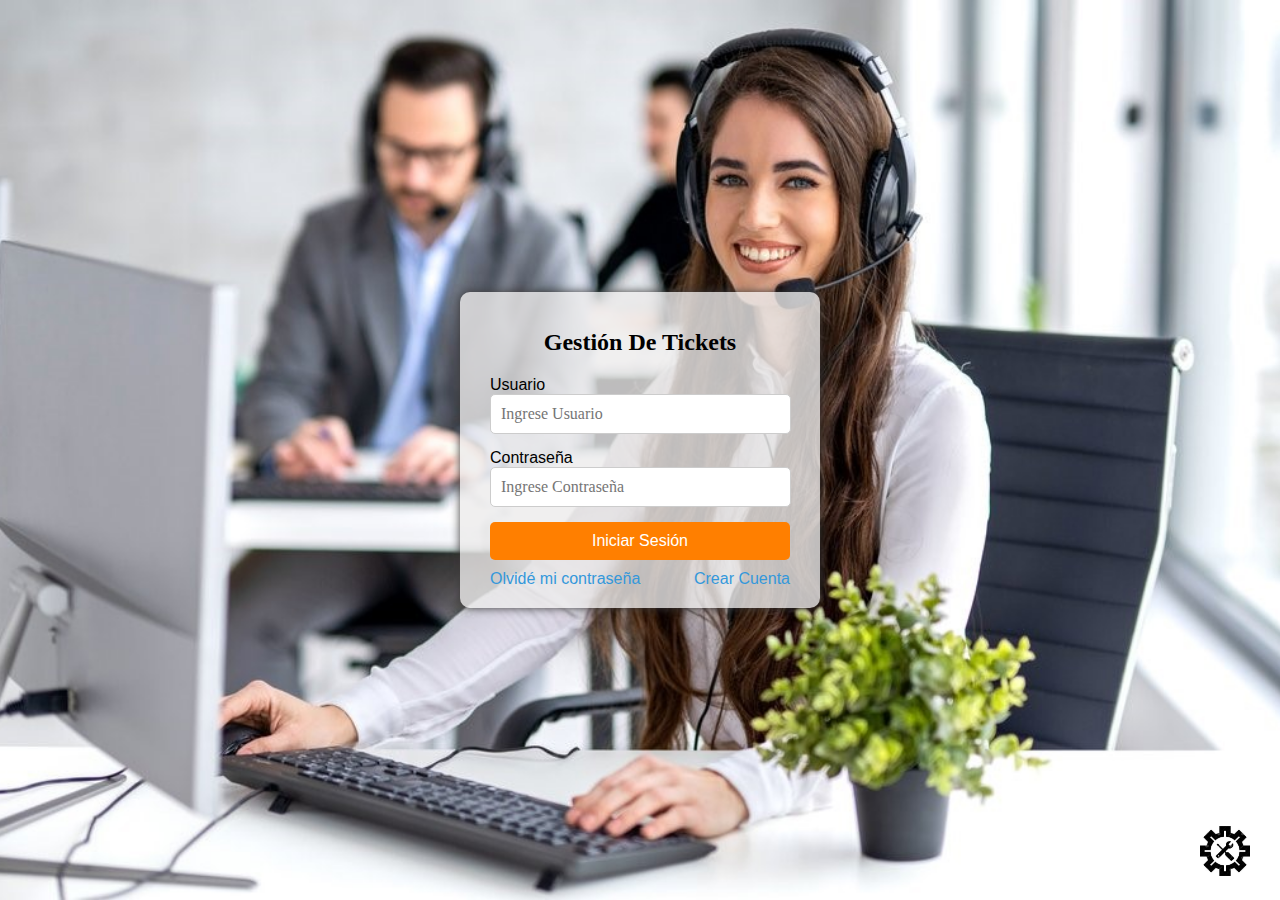
<file: GESTION DE TICKETS JAVA SCRIPT/index.html>
<!DOCTYPE html>
<html lang="es">
<head>
    <meta charset="UTF-8"> <!-- Establece la codificación de caracteres a UTF-8 -->
    <meta name="viewport" content="width=device-width, initial-scale=1.0"> <!-- Configura la escala inicial y el ancho del viewport para dispositivos móviles -->
    <title>Gestión De Tickets - Login</title> <!-- Título de la página -->
    <link rel="stylesheet" href="css/styles.css"> <!-- Enlace al archivo CSS para los estilos -->
</head>
<body>
    <div class="login-container"> <!-- Contenedor principal del formulario de inicio de sesión -->
        <div class="login-form"> <!-- Formulario de inicio de sesión -->
            <h1>Gestión De Tickets</h1> <!-- Título del formulario -->
            <form id="loginForm" action="login" method="post" onsubmit="return validateLogin();">
                <!-- Formulario con método POST, llama a la función JavaScript validateLogin() al enviar -->

                <div class="input-group"> <!-- Grupo de entrada para el nombre de usuario -->
                    <label for="username">Usuario</label> <!-- Etiqueta del campo de usuario -->
                    <input type="text" id="username" name="username" placeholder="Ingrese Usuario" required aria-label="Nombre de Usuario">
                    <!-- Campo de texto para el nombre de usuario, requerido y con un texto de marcador de posición -->
                </div>

                <div class="input-group"> <!-- Grupo de entrada para la contraseña -->
                    <label for="password">Contraseña</label> <!-- Etiqueta del campo de contraseña -->
                    <input type="password" id="password" name="password" placeholder="Ingrese Contraseña" required aria-label="Contraseña">
                    <!-- Campo de texto para la contraseña, tipo contraseña, requerido y con un texto de marcador de posición -->
                </div>

                <button type="submit" class="login-button">Iniciar Sesión</button> <!-- Botón para enviar el formulario -->

                <div class="options"> <!-- Contenedor para opciones adicionales -->
                    <a href="#" class="forgot-password">Olvidé mi contraseña</a> <!-- Enlace para recuperar la contraseña -->
                    <a href="#" class="create-account">Crear Cuenta</a> <!-- Enlace para crear una nueva cuenta -->
                </div>
            </form>
        </div>

        <div class="settings"> <!-- Contenedor para la configuración adicional -->
            <a href="pages/configuracion.html"><img src="images/settings-icon.png" alt="Configuración"></a>
            <!-- Enlace a la página de configuración con un icono de configuración -->
        </div>
    </div>

    <script src="js/script.js"></script> <!-- Inclusión del archivo JavaScript para el formulario -->
</body>
</html>
</file>
<file: GESTION DE TICKETS JAVA SCRIPT/css/styles.css>
/* Estilos generales para el cuerpo y el HTML */
body, html {
    height: 100%; /* Asegura que cuerpo y HTML ocupen toda la altura de la ventana */
    margin: 0; /* Elimina margen por defecto */
    font-family: 'Arial', sans-serif; /* Fuente general */
    color: black; /* Color del texto */
}

/* Estilo para el contenedor del título */
.title-container {
    position: absolute; /* Posiciona de forma absoluta */
    top: 50%; /* Coloca el 50% desde arriba */
    left: 50%; /* Coloca el 50% desde la izquierda */
    transform: translate(-50%, -50%); /* Centra el contenedor */
    text-align: center; /* Alinea el texto al centro */
    z-index: 1; /* Asegura que esté encima de la imagen de fondo */
}

.title-container h1 {
    font-size: 3em; /* Tamaño del texto */
    color: #111111; /* Color del texto */
    text-shadow: 2px 2px 4px rgba(0, 0, 0, 0.5); /* Sombra del texto para mejorar visibilidad */
}

/* Contenedor principal para el formulario de inicio de sesión */
.login-container {
    position: relative; /* Posicionamiento relativo para los hijos */
    background: url('../images/background.jpg') no-repeat center center fixed; /* Imagen de fondo centrada y fija */
    background-size: cover; /* Cubre todo el fondo */
    height: 100%; /* Ocupa toda la altura de la ventana */
    display: flex; /* Flexbox para centrar el contenido */
    justify-content: center; /* Centra horizontalmente */
    align-items: center; /* Centra verticalmente */
}

/* Estilo del formulario de inicio de sesión */
.login-form {
    position: relative; /* Posición relativa para los hijos */
    z-index: 2; /* Asegura que esté encima de otros elementos */
    background-color: rgba(236, 235, 235, 0.8); /* Fondo semitransparente */
    padding: 20px 30px; /* Espaciado interno */
    border-radius: 10px; /* Bordes redondeados */
    box-shadow: 0 0 10px rgba(59, 58, 58, 1.0); /* Sombra ligera */
    text-align: center; /* Alineación del texto */
    max-width: 300px; /* Ancho máximo */
    width: 100%; /* Ancho completo */
    height: auto; /* Ajusta la altura automáticamente */
    transition: all 0.3s ease-in-out; /* Transición suave para todos los cambios */
    margin: 0 auto; /* Centra horizontalmente */
}

/* Estilo del título del formulario */
.login-form h1 {
    margin-bottom: 20px; /* Espacio inferior */
    font-size: 1.5em; /* Tamaño de fuente */
    font-family: 'Georgia', serif; /* Fuente específica */
}

/* Contenedor para los grupos de entrada */
.input-group {
    margin-bottom: 15px; /* Espacio inferior */
    text-align: left; /* Alineación a la izquierda */
}

/* Estilo para los campos de entrada */
.input-group input {
    width: 93%; /* Ancho casi completo */
    padding: 10px; /* Espaciado interno */
    border: 1px solid #ccc; /* Borde delgado y claro */
    border-radius: 5px; /* Bordes redondeados */
    font-size: 1em; /* Tamaño de fuente */
    font-family: 'Georgia', serif; /* Fuente específica */
}

/* Estilo del botón de inicio de sesión */
.login-button {
    width: 100%; /* Ancho completo */
    padding: 10px; /* Espaciado interno */
    background-color: #ff7f00; /* Color de fondo */
    border: none; /* Sin borde */
    border-radius: 5px; /* Bordes redondeados */
    color: white; /* Color del texto */
    font-size: 1em; /* Tamaño de fuente */
    cursor: pointer; /* Cursor de apuntador */
    margin-bottom: 10px; /* Espacio inferior */
    transition: background-color 0.3s ease-in-out; /* Transición suave del color de fondo */
}

/* Estilo del botón de inicio de sesión al pasar el ratón por encima */
.login-button:hover {
    background-color: #e67e22; /* Color de fondo al pasar el ratón */
}

/* Contenedor para las opciones de enlace */
.options {
    display: flex; /* Uso de flexbox */
    justify-content: space-between; /* Espacio entre los elementos */
}

/* Estilo de los enlaces dentro de las opciones */
.options a {
    color: #3498db; /* Color del texto */
    text-decoration: none; /* Sin subrayado */
    transition: text-decoration 0.3s ease-in-out; /* Transición suave del subrayado */
}

/* Estilo de los enlaces dentro de las opciones al pasar el ratón por encima */
.options a:hover {
    text-decoration: underline; /* Subrayado al pasar el ratón */
}

/* Estilo para el icono de configuración */
.settings {
    position: absolute; /* Posicionamiento absoluto */
    bottom: 20px; /* Alineación desde abajo */
    right: 30px; /* Alineación desde la derecha */
    z-index: 2; /* Asegura que esté encima de otros elementos */
}

/* Estilo para la imagen del icono de configuración */
.settings a img {
    width: 50px; /* Ancho de la imagen */
    height: 50px; /* Altura de la imagen */
}

/* Media Queries para mejorar la visualización en dispositivos móviles */
@media (max-width: 768px) {
    .login-form {
        padding: 15px 20px; /* Ajusta el padding para dispositivos móviles */
        max-width: 75%; /* Ancho máximo ajustado para evitar desbordamientos */
        margin-left: auto; /* Centra horizontalmente */
        margin-right: auto; /* Centra horizontalmente */
        box-sizing: border-box; /* Incluye padding y borde en el ancho total */
        height: auto; /* Ajusta la altura automáticamente */
    }

    .login-form h1 {
        font-size: 1.2em; /* Tamaño ajustado para dispositivos móviles */
    }

    .login-form input {
        width: 100%; /* Asegura que los inputs no se salgan del contenedor */
        box-sizing: border-box; /* Incluye padding y borde en el ancho total */
    }

    .settings {
        bottom: 10px; /* Ajusta la posición inferior */
        right: 10px; /* Ajusta la posición derecha */
    }

    .settings a img {
        width: 30px; /* Ancho de la imagen ajustado */
        height: 30px; /* Altura de la imagen ajustada */
    }
}
</file>
